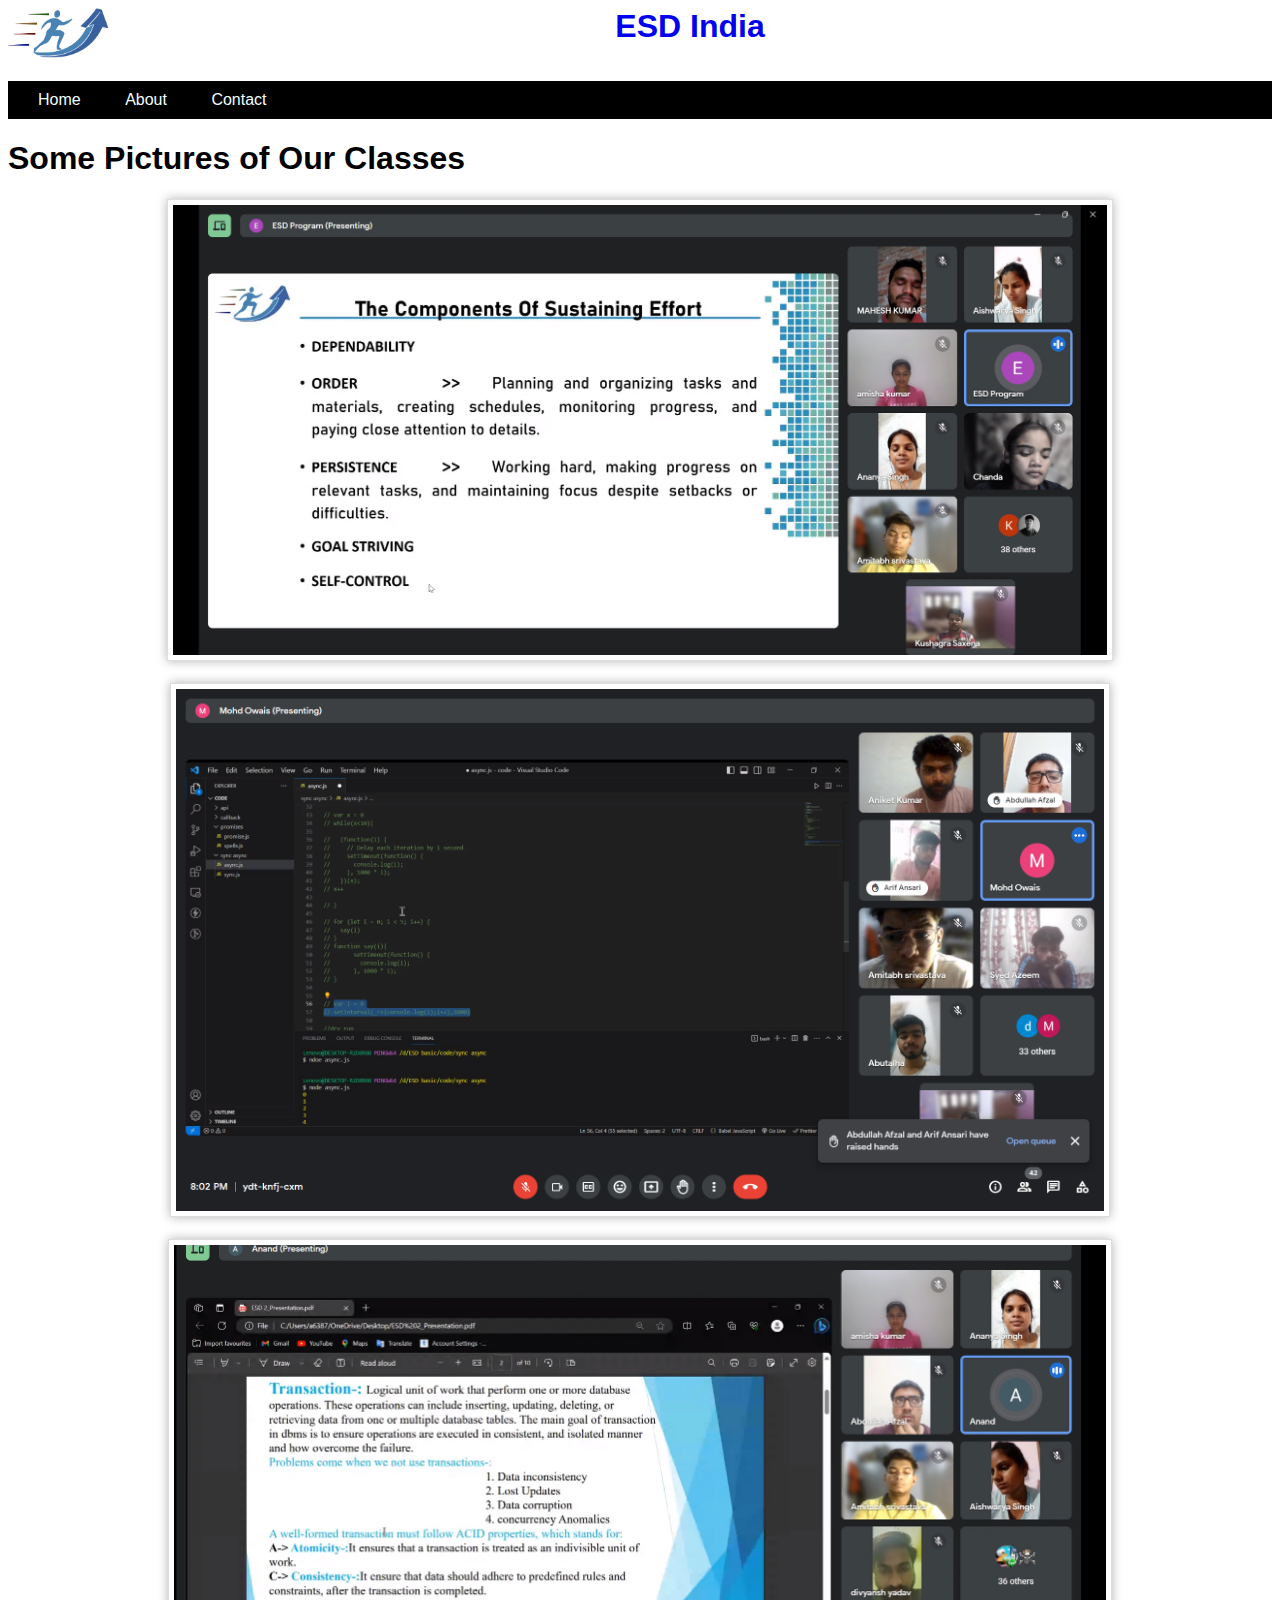
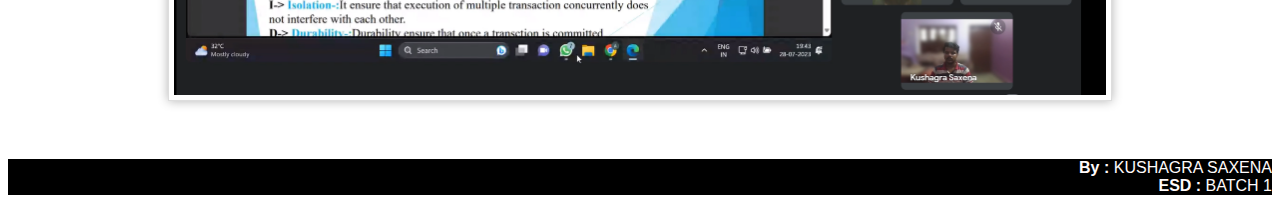
<file: index.html>
<!DOCTYPE html>
<html lang="en">
<head>
    <meta charset="UTF-8">
    <meta name="viewport" content="width=device-width, initial-scale=1.0">
    <title>ESD</title>
    <link rel="stylesheet" href="style.css">
    <link rel="shortcut icon" href="Photos/ESD_LOGO_Rectangular.ico">
</head>
<body>
    
    <div align="center">
        <a href="index.html">
<img src="Photos/ESD_LOGO_Rectangular.png" width="100" height="50" style="display: inline-block; float: left"> 
</a><a href="index.html" style="text-decoration: none;"><b style="font-size: 200%;">ESD India</b></a>
    </div>
    <br>
    <br>
    <nav>
        <a href="index.html">Home</a>
        <a href="about.html">About</a>
        <a href="contact.html">Contact</a>
    </nav>
    <h1>Some Pictures of Our Classes</h1>
    <div align="center">
        <img  src="Photos\class1.png" alt="Image 1" style="max-width: 80%;max-height: 50vh;border: 1px solid #ddd;padding: 5px;box-shadow: 0 0 10px rgba(0, 0, 0, 0.3);">
        <br>
        <br>
        <img  src="Photos\class2.png" alt="Image 2" style="max-width: 88%;max-height: 58vh;border: 1px solid #ddd;padding: 5px;box-shadow: 0 0 10px rgba(0, 0, 0, 0.3);">
        <br>
        <br>
        <img  src="Photos\class3.png" alt="Image 3" style="max-width: 80%;max-height: 50vh;border: 1px solid #ddd;padding: 5px;box-shadow: 0 0 10px rgba(0, 0, 0, 0.3);">
    </div>
<br>
<br>
<br>
<footer>
<div align="right">
    <b>By :</b> KUSHAGRA SAXENA<br>
    <b>ESD :</b> BATCH 1
</div>
</footer>
</body>
</html>
</file>
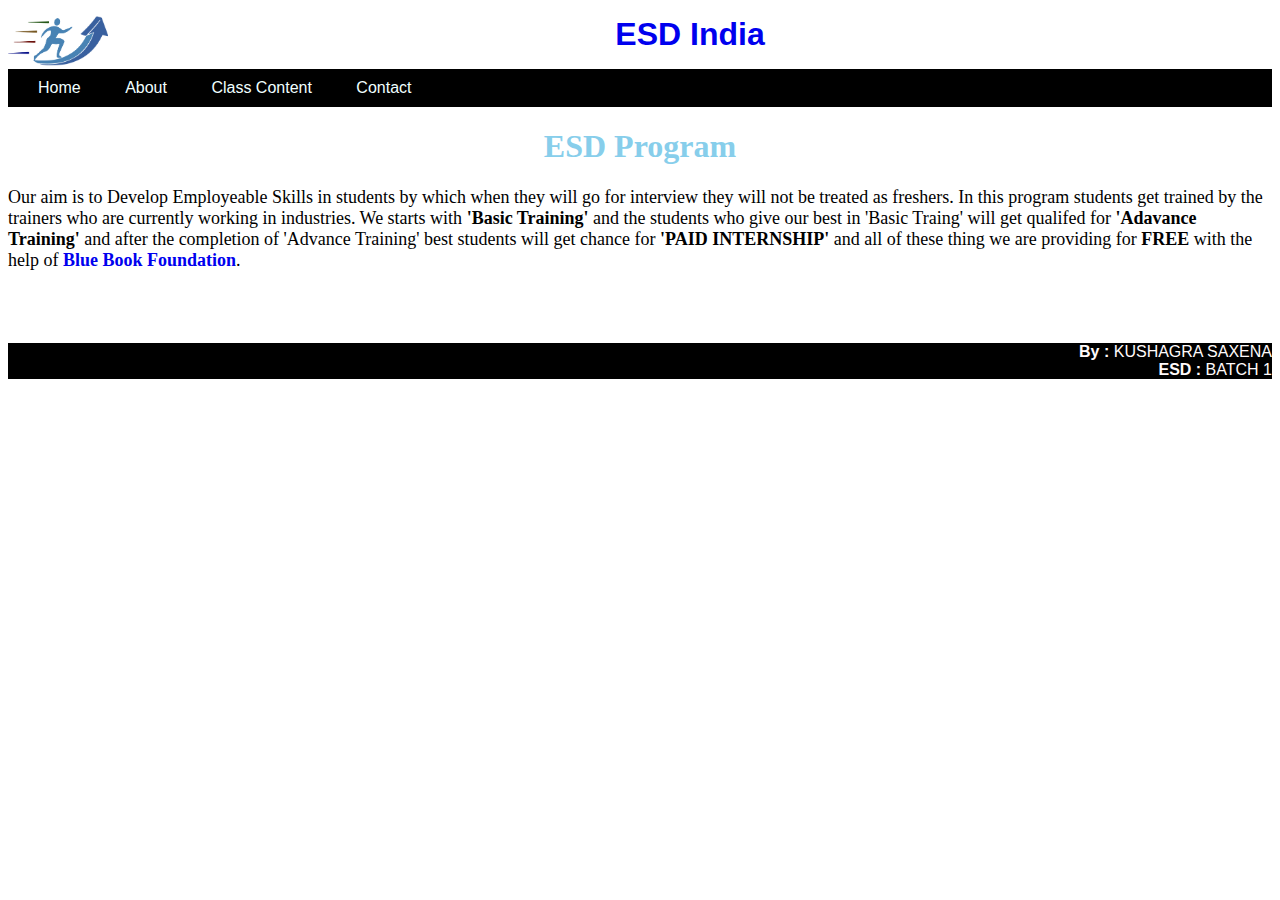
<file: about.html>
<!DOCTYPE html>
<html lang="en">
<head>
    <meta charset="UTF-8">
    <meta name="viewport" content="width=device-width, initial-scale=1.0">
    <title>About</title>
    <link rel="stylesheet" href="style.css">
    <link rel="shortcut icon" href="Photos/ESD_LOGO_Rectangular.ico">
</head>
<body>
    <p>
    <div align="center">
        <a href="index.html">
<img src="Photos/ESD_LOGO_Rectangular.png" width="100" height="50" style="display: inline-block; float: left"> 
</a><a href="index.html" style="text-decoration: none;"><b style="font-size: 200%;">ESD India</b></a>
    </div>
    </p>
    
    <nav>
        <a href="index.html">Home</a>
        <a href="about.html">About</a>
        <a href="ppt.html">Class Content</a>
        <a href="contact.html">Contact</a>
    </nav>
    <h1 align="center" style="font-family: Algerian;color: skyblue;">ESD Program</h1>
    <p style="font-family: Georgia; font-size: large;">
        Our aim is to Develop Employeable Skills in students by which when they will go for interview they will not be treated as freshers. In this program students get trained by the trainers who are currently working in industries. We starts with <b>'Basic Training'</b> and the students who give our best in 'Basic Traing' will get qualifed for <b>'Adavance Training'</b> and after the completion of 'Advance Training' best students will get chance for <b>'PAID INTERNSHIP'</b> and all of these thing we are providing for <b>FREE</b> with the help of <b><a href="https://www.linkedin.com/in/blue-book-foundation-826b97249/?originalSubdomain=in" style="text-decoration: solid;" style="text-decoration: none;">Blue Book Foundation</a></b>.
    
    </p>




<br>
<br>
<br>
<footer>
<div align="right">
    <b>By :</b> KUSHAGRA SAXENA<br>
    <b>ESD :</b> BATCH 1
</div>
</footer>
</body>
</html>
</file>
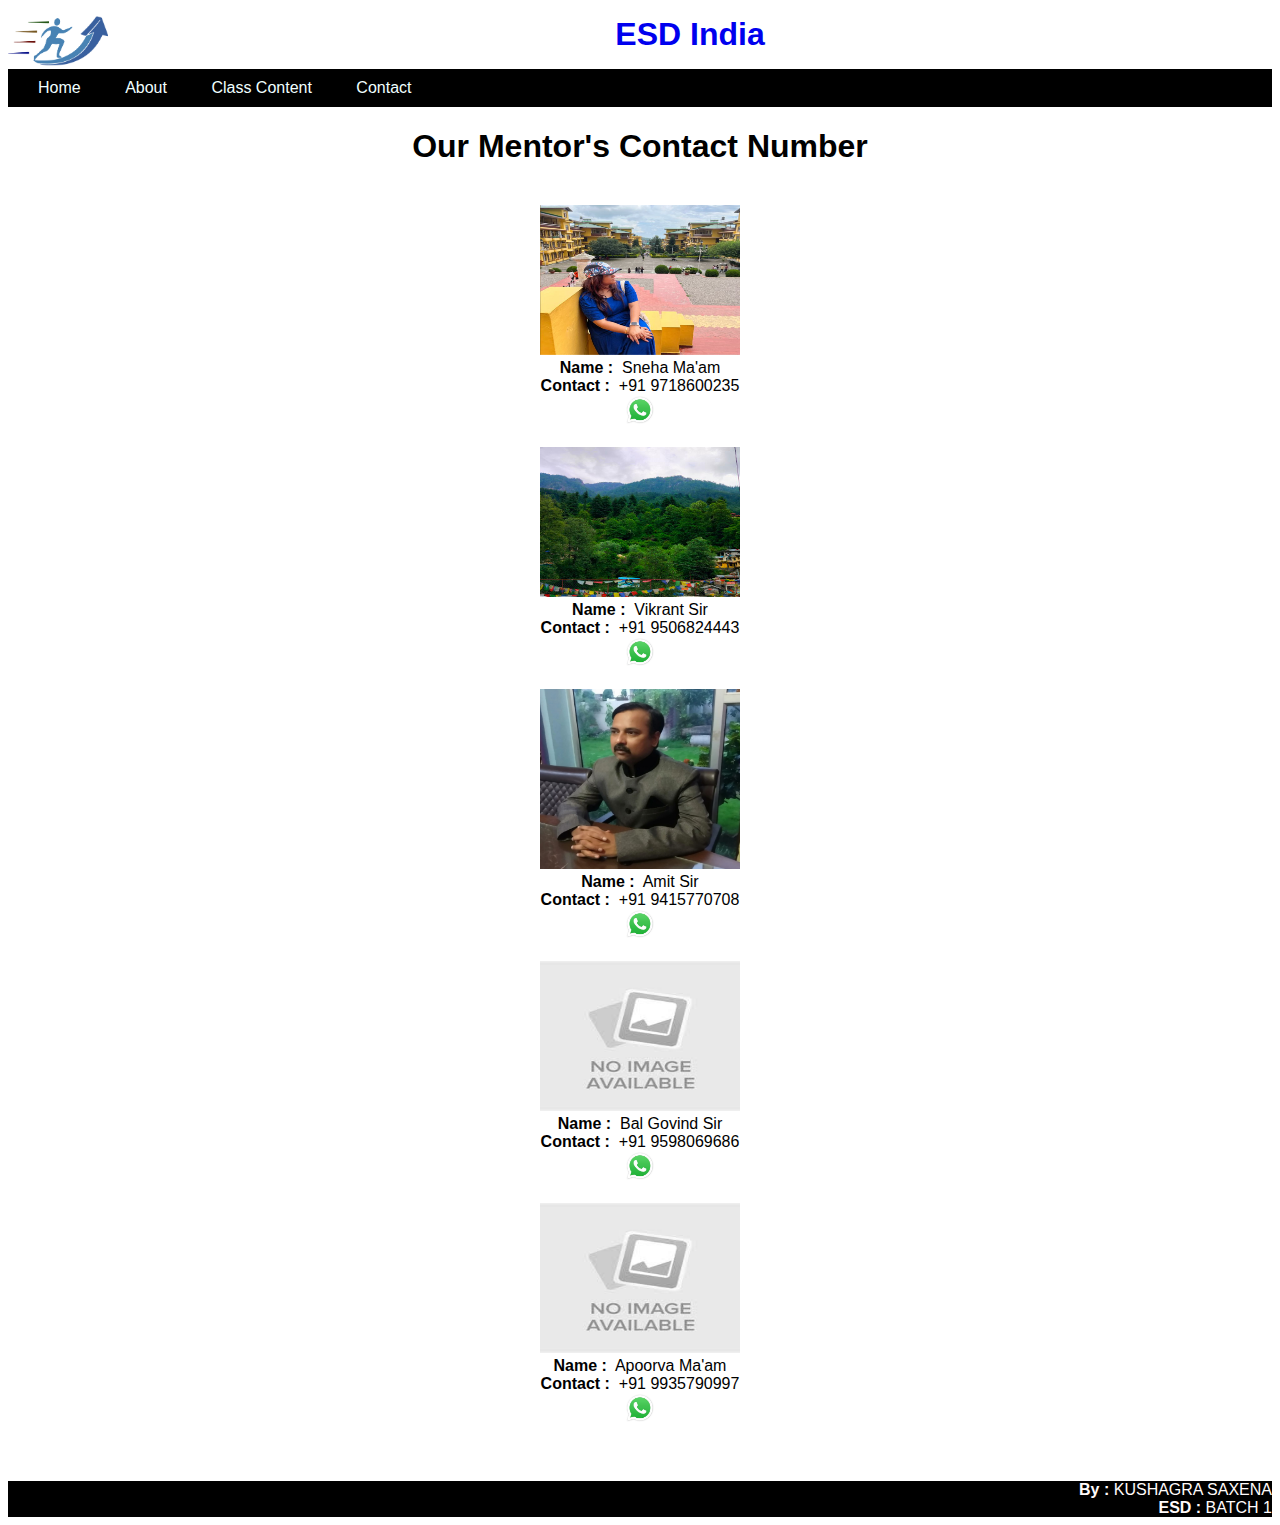
<file: contact.html>
<!DOCTYPE html>
<html lang="en">
<head>
    <meta charset="UTF-8">
    <meta name="viewport" content="width=device-width, initial-scale=1.0">
    <title>Contact</title>
    <link rel="stylesheet" href="style.css">
    <link rel="shortcut icon" href="Photos/ESD_LOGO_Rectangular.ico">
</head>
<body>
    
    <p>
        <div align="center">
            <a href="index.html">
    <img src="Photos/ESD_LOGO_Rectangular.png" width="100" height="50" style="display: inline-block; float: left"> 
    </a><a href="index.html" style="text-decoration: none;"><b style="font-size: 200%;">ESD India</b></a>
        </div>
        </p>
        
    <nav>
        <a href="index.html">Home</a>
        <a href="about.html">About</a>
        <a href="ppt.html">Class Content</a>
        <a href="contact.html">Contact</a>
    </nav>
    <h1 align="center">Our Mentor's Contact Number</h1>
    <br>
    <div align="center">

    <img src="Photos/Sneha.png" alt="DP" height="150" width="200">
    <br>
    <b>Name :</b>&nbsp Sneha Ma'am
    <br>
    <b>Contact :</b>&nbsp +91 9718600235
    <br><img src="Photos/wh.jfif" alt="whatsapp" height="30" width="30" onclick="window.location.href='https://wa.me/+919718600235'">
  <br>
  <br>
  
    <img src="Photos/Vikrant.jpg" alt="DP" height="150" width="200">
    <br>
    <b>Name :</b>&nbsp Vikrant Sir
    <br>
    <b>Contact :</b>&nbsp +91 9506824443
    <br><img src="Photos/wh.jfif" alt="whatsapp" height="30" width="30" onclick="window.location.href='https://wa.me/+919506824443'">
    <br>
    <br>
   
        <img src="Photos/Amit.jpeg" alt="DP" height="180" width="200">
        <br>
        <b>Name :</b>&nbsp Amit Sir
        <br>
        <b>Contact :</b>&nbsp +91 9415770708
        <br><img src="Photos/wh.jfif" alt="whatsapp" height="30" width="30" onclick="window.location.href='https://wa.me/+919415770708'">
        <br>
        <br>
      
            <img src="Photos/no.jfif" alt="DP" height="150" width="200">
            <br>
            <b>Name :</b>&nbsp Bal Govind Sir
            <br>
            <b>Contact :</b>&nbsp +91 9598069686
            <br><img src="Photos/wh.jfif" alt="whatsapp" height="30" width="30" onclick="window.location.href='https://wa.me/+919598069686'">
            <br>
            <br>
        
                <img src="Photos/no.jfif" alt="DP" height="150" width="200">
                <br>
                <b>Name :</b>&nbsp Apoorva Ma'am
                <br>
                <b>Contact :</b>&nbsp +91 9935790997
                <br><img src="Photos/wh.jfif" alt="whatsapp" height="30" width="30" onclick="window.location.href='https://wa.me/+919935790997'">
      
  
</div>

<br>
<br>
<br>
<footer>
<div align="right">
    <b>By :</b> KUSHAGRA SAXENA<br>
    <b>ESD :</b> BATCH 1
</div>
</footer>
</body>
</html>
</file>
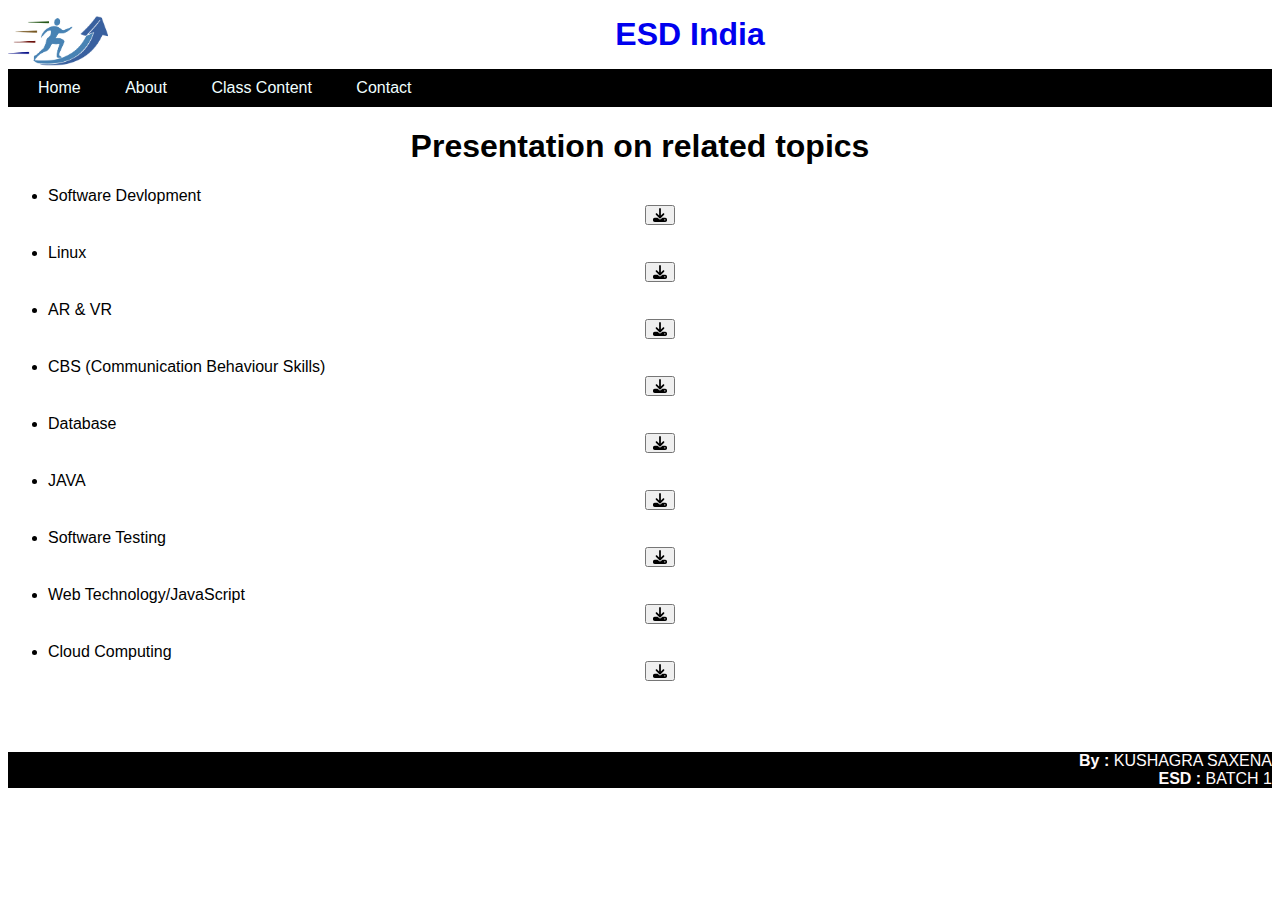
<file: ppt.html>
<!DOCTYPE html>
<html lang="en">
<head>
    <meta charset="UTF-8">
    <meta name="viewport" content="width=device-width, initial-scale=1.0">
    <title>Content</title>
    <link rel="stylesheet" href="style.css">
    <link rel="shortcut icon" href="Photos/ESD_LOGO_Rectangular.ico">
</head>
<body>
    
    <p>
        <div align="center">
            <a href="index.html">
    <img src="Photos/ESD_LOGO_Rectangular.png" width="100" height="50" style="display: inline-block; float: left"> 
    </a><a href="index.html" style="text-decoration: none;"><b style="font-size: 200%;">ESD India</b></a>
        </div>
        </p>
        
    <nav>
        <a href="index.html">Home</a>
        <a href="about.html">About</a>
        <a href="ppt.html">Class Content</a>
        <a href="contact.html">Contact</a>
    </nav>
    <h1 style="text-align: center;">Presentation on related topics</h1>
<ul>
    <li><a href="https://drive.google.com/drive/folders/1fPvQ56xMue9LW-B4NAMkXkds7tkdM1Co?usp=drive_link" style="text-decoration: none; color: black;">Software Devlopment</a> &nbsp; <div align="center"><button id="Download" onclick="window.location.href='https://drive.google.com/drive/folders/1fPvQ56xMue9LW-B4NAMkXkds7tkdM1Co?usp=drive_link'">
        <img src="Photos/download-solid.svg" alt="download">
      </button></div></li>
      <br>
    <li><a href="https://drive.google.com/drive/folders/1UGes6cRHnZOSAMaHjLdUF9nVOdBL2KOe?usp=drive_link" style="text-decoration: none; color: black;">Linux</a> &nbsp; <div align="center"><button id="Download" onclick="window.location.href='https://drive.google.com/drive/folders/1UGes6cRHnZOSAMaHjLdUF9nVOdBL2KOe?usp=drive_link'">
        <img src="Photos/download-solid.svg" alt="download">
      </button></div></li>
      <br>
      <li><a href="https://drive.google.com/drive/folders/1vJoHN_dgpSTUlVvxXDEV-XTkoVEumUEl?usp=sharing" style="text-decoration: none; color: black;">AR & VR</a> &nbsp; <div align="center"><button id="Download" onclick="window.location.href='https://drive.google.com/drive/folders/1vJoHN_dgpSTUlVvxXDEV-XTkoVEumUEl?usp=sharing'">
        <img src="Photos/download-solid.svg" alt="download">
      </button></div></li>
      <br>
      <li><a href="https://drive.google.com/drive/folders/1-IuOg58SGsu2eroq2XjL1XQNBnFWS6ad?usp=sharing" style="text-decoration: none; color: black;">CBS (Communication Behaviour Skills)</a> &nbsp; <div align="center"><button id="Download" onclick="window.location.href='https://drive.google.com/drive/folders/1-IuOg58SGsu2eroq2XjL1XQNBnFWS6ad?usp=sharing'">
        <img src="Photos/download-solid.svg" alt="download">
      </button></div></li>
      <br>
      <li><a href="https://drive.google.com/drive/folders/1HgxFnAfgNCqE2ApcDDK2Cr0wYlMOHU4J?usp=sharing" style="text-decoration: none; color: black;">Database</a> &nbsp; <div align="center"><button id="Download" onclick="window.location.href='https://drive.google.com/drive/folders/1HgxFnAfgNCqE2ApcDDK2Cr0wYlMOHU4J?usp=sharing'">
        <img src="Photos/download-solid.svg" alt="download">
      </button></div></li>
      <br>
      <li><a href="https://drive.google.com/drive/folders/1k0a5r1SwNjdt4WdstKvW8vaGpB4OVDnv?usp=sharing" style="text-decoration: none; color: black;">JAVA</a> &nbsp; <div align="center"><button id="Download" onclick="window.location.href='https://drive.google.com/drive/folders/1k0a5r1SwNjdt4WdstKvW8vaGpB4OVDnv?usp=sharing'">
        <img src="Photos/download-solid.svg" alt="download">
      </button></div></li>
      <br>
      <li><a href="https://drive.google.com/drive/folders/1SS7dEYO-CIpPTDd9ehUcvDBtLShARDB9?usp=sharing" style="text-decoration: none; color: black;">Software Testing</a> &nbsp; <div align="center"><button id="Download" onclick="window.location.href='https://drive.google.com/drive/folders/1SS7dEYO-CIpPTDd9ehUcvDBtLShARDB9?usp=sharing'">
        <img src="Photos/download-solid.svg" alt="download">
      </button></div></li>
      <br>
      <li><a href="https://drive.google.com/drive/folders/1FeXauR_x4K_jcCxzwtFxUtnUiBNue9S8?usp=sharing" style="text-decoration: none; color: black;">Web Technology/JavaScript</a> &nbsp; <div align="center"><button id="Download" onclick="window.location.href='https://drive.google.com/drive/folders/1FeXauR_x4K_jcCxzwtFxUtnUiBNue9S8?usp=sharing'">
        <img src="Photos/download-solid.svg" alt="download">
      </button></div></li>
      <br>
      <li><a href="https://drive.google.com/drive/folders/1W5h2vEVGu706NO95K3SXatJznBahhOlS?usp=sharing" style="text-decoration: none; color: black;">Cloud Computing</a> &nbsp; <div align="center"><button id="Download" onclick="window.location.href='https://drive.google.com/drive/folders/1W5h2vEVGu706NO95K3SXatJznBahhOlS?usp=sharing'">
        <img src="Photos/download-solid.svg" alt="download">
      </button></div></li>
</ul>

    <br>
<br>
<br>
<footer>
<div align="right">
    <b>By :</b> KUSHAGRA SAXENA<br>
    <b>ESD :</b> BATCH 1
</div>
</footer>
</body>
</html>
</file>
<file: style.css>
body {

    font-family: sans-serif;
}

nav {
    background-color: black;
    padding: 10px;
}
nav a {
    padding: 20px;
    text-decoration: none;
    color: azure;
}
nav a:hover {
background-color: whitesmoke;
color: black;
}
#Download {
    width: 30px ;
    height: 20px;
    
}
footer {
    background-color: black;
    font-size: medium;
    color: snow;
}
</file>
